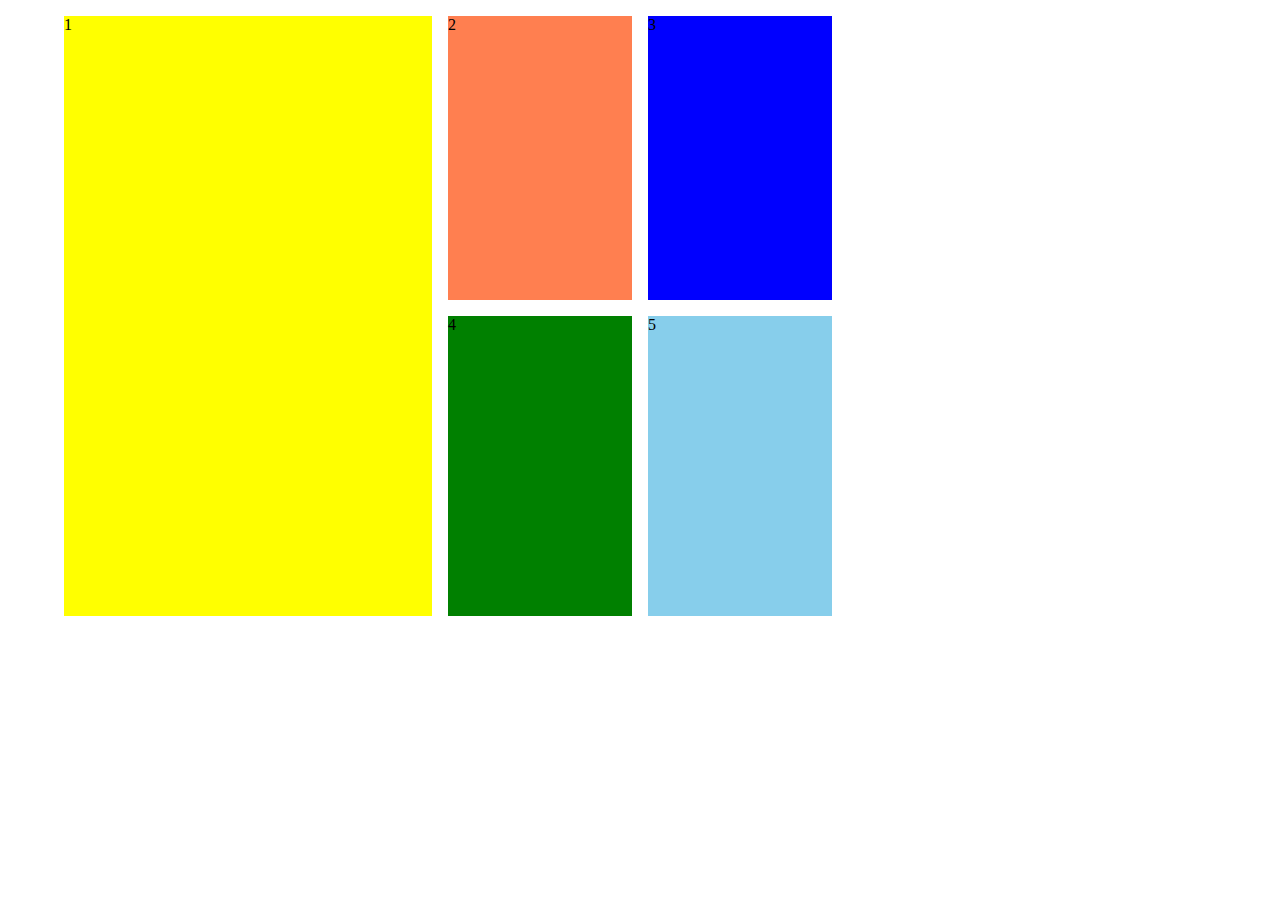
<file: grid_layout.html>
<!DOCTYPE html>
<html lang="ko">
<head>
    <meta charset="UTF-8">
    <meta name="viewport" content="width=device-width, initial-scale=1.0">
    <title>그리드 레이아웃</title>
    <style>
        ul{
            list-style: none
        }
        .grid-container{
            display:grid;
            width:800px;
            height:600px;
            grid-template-columns: 2fr 1fr 1fr ;/* 컬럼 : 칸 - 가로*/
            grid-template-rows: 1fr 1fr;
        }
        .bg-yellow{
            background: yellow;
        }
        .bg-coral{
            background: coral;
        }
        .bg-blue{
            background: blue;
        }
        .bg-green{
            background: green;
        }
        .bg-skyblue{
            background: skyblue;
        }
        .grid-item1{
            grid-column: 1 / 2;
            grid-row: 1 / 3;
            margin:0 1rem;
        }
        .grid-item2{
            margin: 0 1rem 1rem 0;
        }
        .grid-item3{
            margin: 0 1rem 1rem 0;
        }
        .grid-item4{
            margin: 0 1rem 0 0;
        }
        .grid-item5{
            margin: 0 1rem 0 0;
        }
    </style>
</head>
<body>
    <ul class="grid-container">
        <li class="grid-item1 bg-yellow">1</li>
        <li class="grid-item2 bg-coral">2</li>
        <li class="grid-item3 bg-blue">3</li>
        <li class="grid-item4 bg-green">4</li>
        <li class="grid-item5 bg-skyblue">5</li>
    </ul>
</body>
</html>
</file>
